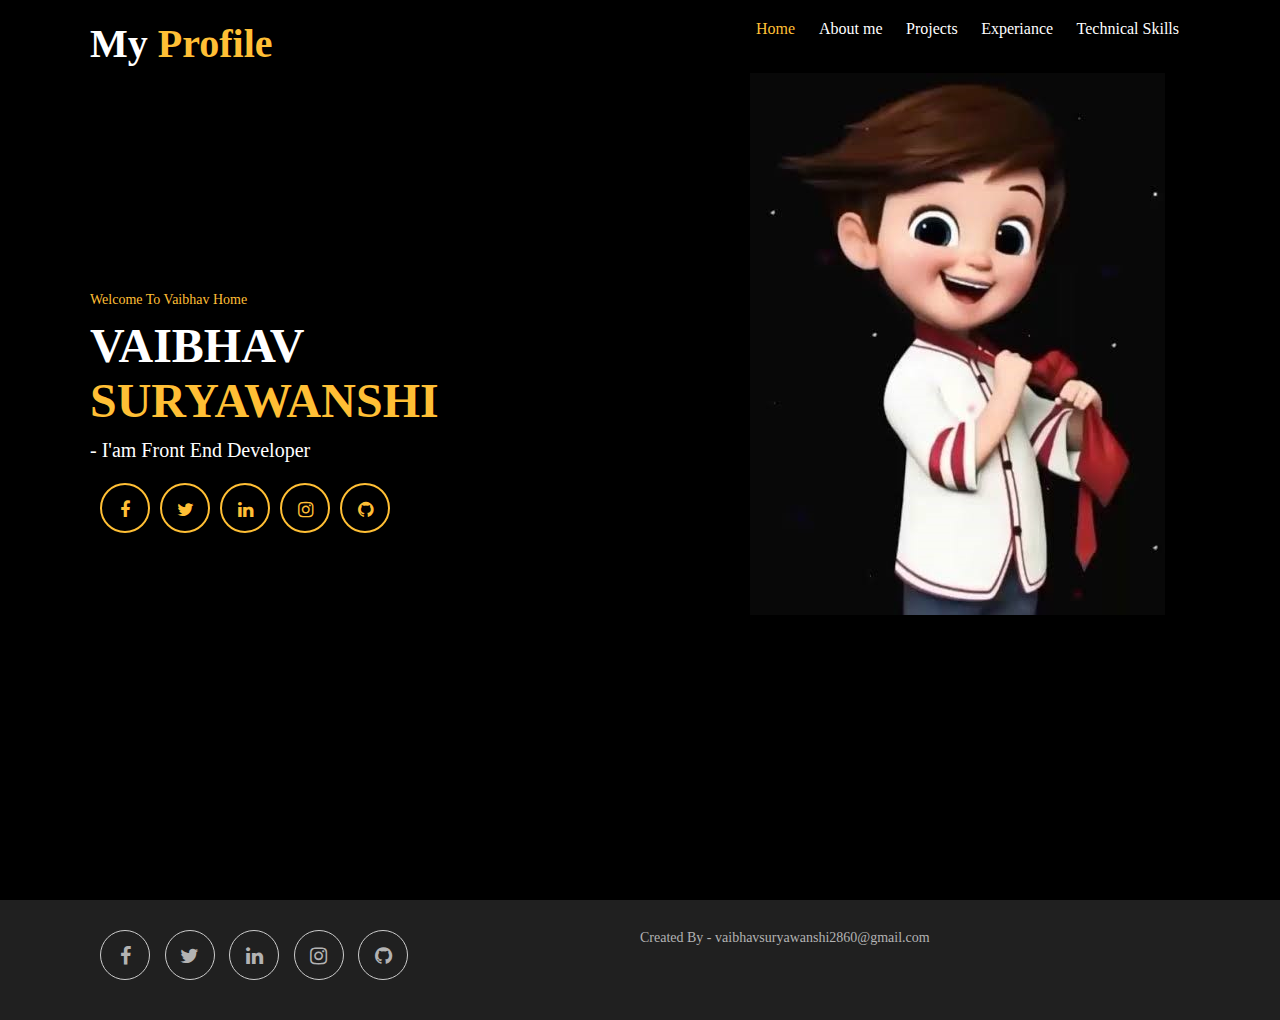
<file: index.html>
<!-----META SECTION----->
 <!DOCTYPE html>
 <html>
 <head>
 <title>Portfolio Website Template</title>
 <meta charset="utf-8">
 <meta name="viewport" content="width=device-width, initial-scale=1">
 <link rel="stylesheet" href="https://maxcdn.bootstrapcdn.com/font-awesome/4.7.0/css/font-awesome.min.css">
 <link rel="stylesheet" href="style.css">
 </head>
 <!-----MENU SECTION------>
<div class="main-panel">
  <div class="container">
    <div class="width-33 logo">My <span class="span-col">Profile</span>
    </div>
    <div class="width-66">
      <nav>
        <a href="#">
          <span class="span-col">Home</span>
        </a>
        <a href="about.html">About me</a>
        <a href="p&e.html">Projects</a>
        <a href="p&e.html">Experiance</a>
        <a href="skill.html">Technical Skills</a>
      </nav>
    </div>
  </div>
  <!------MAIN BANNERR------>
<div class="container ">
  <div class="width-50">
    <div class="banner-section">
      <span class="span-col">Welcome To Vaibhav Home</span>
      <h1>VAIBHAV <span class="span-col">SURYAWANSHI</span>
      </h1>
      <h2>- I'am Front End Developer</h2>
      <a href="https://www.facebook.com/profile.php?id=100053941875526">
        <i class="fa fa-facebook"></i>
      </a>
      <a href="https://x.com/VAIBHAV_2860?t=qlEWUgty8cl7PY7FAtDEtw&s=09">
        <i class="fa fa-twitter"></i>
      </a>
      <a href="https://www.linkedin.com/in/vaibhav-suryawanshi2860/">
        <i class="fa fa-linkedin"></i>
      </a>
      <a href="https://www.instagram.com/vaibhav_2860_?igsh=ejhoNjdpa3luZGx6">
        <i class="fa fa-instagram"></i>
      </a>
      <a href="https://github.com/vaibhavsuryawanshi2860">
        <i class="fa fa-github"></i>
      </a>
    </div>
  </div>
  <div class="width-50">
    <img src="images (22).jpeg">
  </div>
</div>
</div>



<!------FOOTER SECTION------>
<div class="footer">
  <div class="container">
    <div class="footer-sect social-icon width-50">
      <a href="https://www.facebook.com/profile.php?id=100053941875526">
        <i class="fa fa-facebook"></i>
      </a>
      <a href="https://x.com/VAIBHAV_2860?t=qlEWUgty8cl7PY7FAtDEtw&s=09">
        <i class="fa fa-twitter"></i>
      </a>
      <a href="https://www.linkedin.com/in/vaibhav-suryawanshi2860/">
        <i class="fa fa-linkedin"></i>
      </a>
      <a href="https://www.instagram.com/vaibhav_2860_?igsh=ejhoNjdpa3luZGx6">
        <i class="fa fa-instagram"></i>
      </a>
      <a href="https://github.com/vaibhavsuryawanshi2860">
        <i class="fa fa-github"></i>
      </a>
    </div>
    <div class="footer-sect mt-20 width-50">Created By - vaibhavsuryawanshi2860@gmail.com</div>
  </div>
</div>
 <body>
</file>
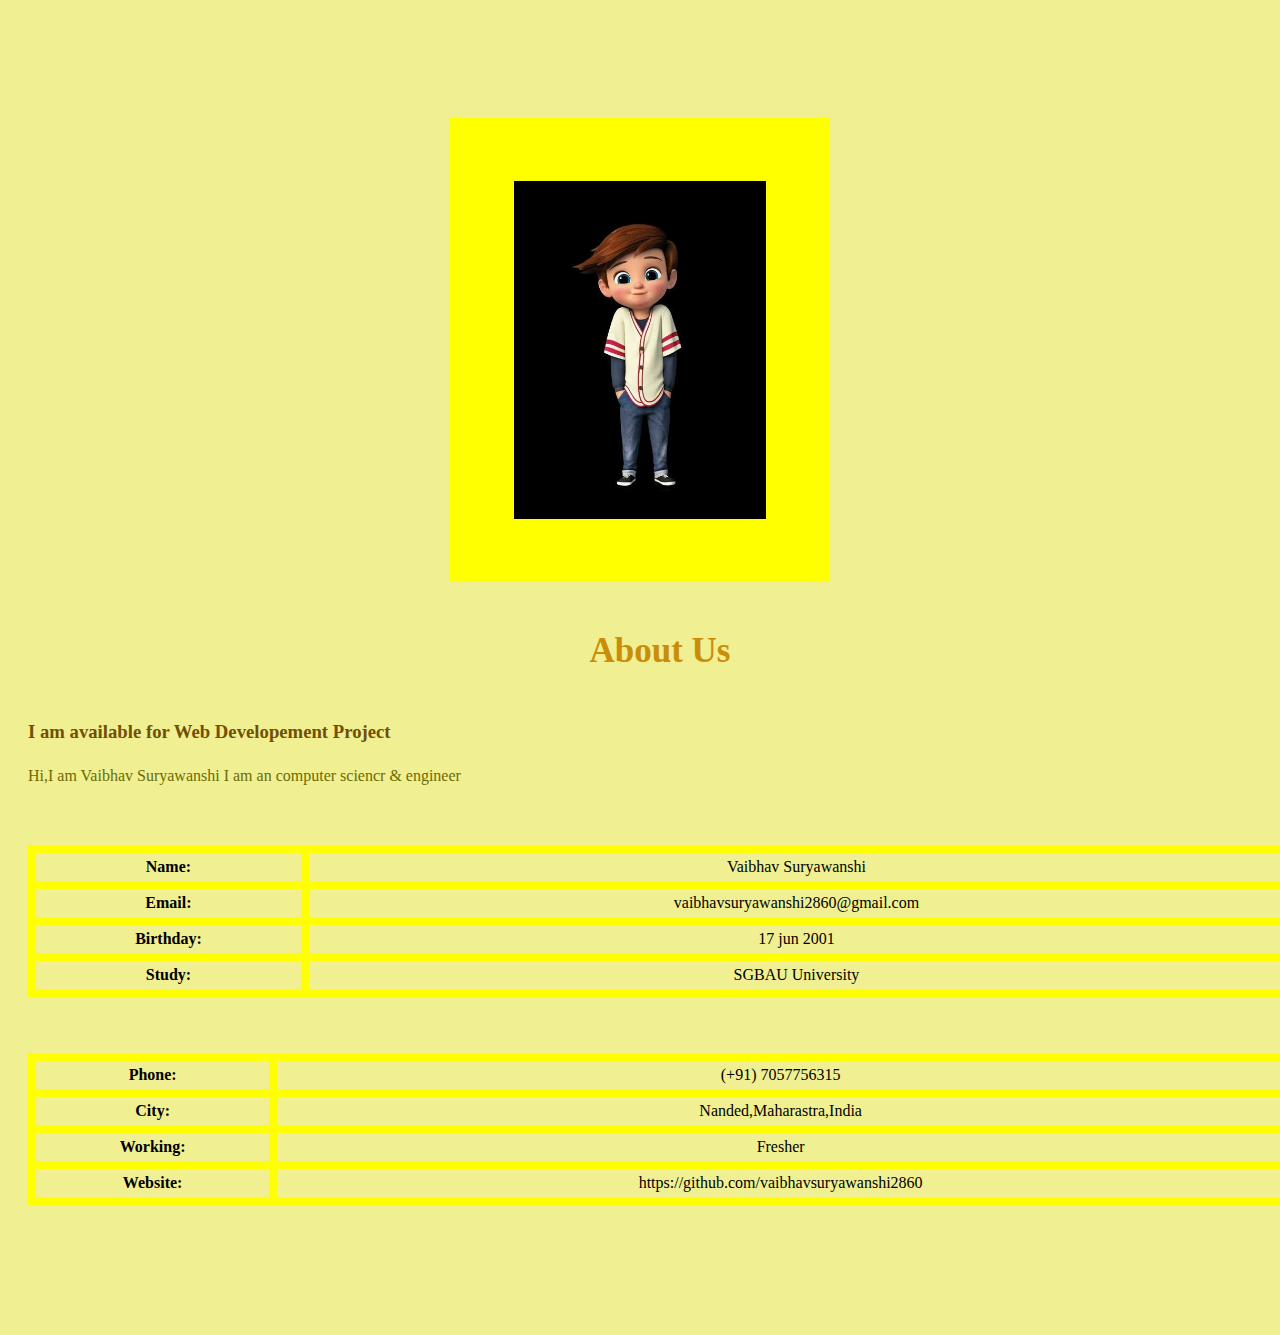
<file: about.html>
<!------ABOUT US SECTION------>
<!DOCTYPE html>
<html lang="en">
<head>
    <meta charset="UTF-8">
    <meta name="viewport" content="width=device-width, initial-scale=1.0">
    <title>about us</title>
    <link rel="stylesheet" href="https://maxcdn.bootstrapcdn.com/font-awesome/4.7.0/css/font-awesome.min.css"> 
    <link rel="stylesheet" href="about.css">
</head>
<body>
</html>
<div class="main-section bg-lightgrey">
    <div class="container">
      <div class="width-50">
        <img src="images (23).jpeg" class="about-img">
      </div>
      <div class="width-50">
        <div class="about-us">
          <h2 class="heading-text">About Us</h2>
          <br>
          <br>
          <br>
          <h3>I am available for Web Developement Project</h3>
          <p>Hi,I am Vaibhav Suryawanshi I am an computer sciencr & engineer</p>
          <div class="width-50 mt-20">
            <table cellspacing="8" cellpadding="8">
              <br>
              <br>
              <tr>
                <th>Name:</th>
                <td>Vaibhav Suryawanshi</td>
              </tr>
              <tr>
                <th>Email:</th>
                <td>vaibhavsuryawanshi2860@gmail.com</td>
              </tr>
              <tr>
                <th>Birthday:</th>
                <td> 17 jun 2001</td>
              </tr>
              <tr>
                <th>Study:</th>
                <td> SGBAU University</td>
              </tr>
            </table>
          </div>
          <div class="width-50 mt-20">
            <table cellspacing="8" cellpadding="8">
              <br>
              <br>
              <tr>
                <th>Phone:</th>
                <td>(+91) 7057756315</td>
              </tr>
              <tr>
                <th>City:</th>
                <td>Nanded,Maharastra,India</td>
              </tr>
              <tr>
                <th>Working:</th>
                <td> Fresher</td>
              </tr>
              <tr>
                <th>Website:</th>
                <td>https://github.com/vaibhavsuryawanshi2860</td>
              </tr>
            </table>
          </div>
        </div>
      </div>
    </div>
</body
</file>
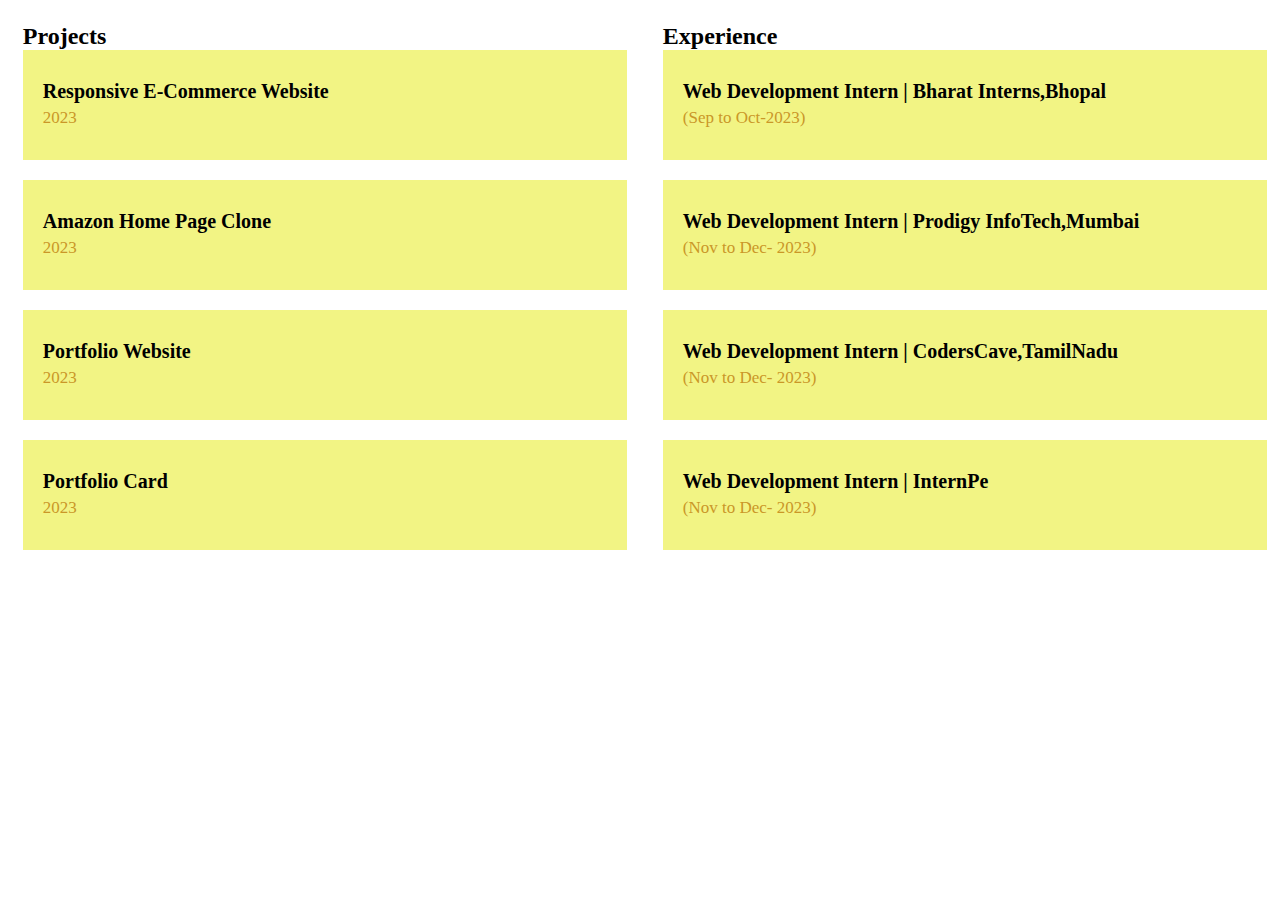
<file: p&e.html>
<!DOCTYPE html>
<html lang="en">
<head>
    <meta charset="UTF-8">
    <meta name="viewport" content="width=device-width, initial-scale=1.0">
    <title>Project $ Experiance</title>
    <link rel="stylesheet" href="https://maxcdn.bootstrapcdn.com/font-awesome/4.7.0/css/font-awesome.min.css">
    <link rel="stylesheet" href="p&e.css">
</head>
<body>
</html>
<!------EXPERIENCE SECTION------>
<div class="main-section bg-lightgrey">
  <div class="container">
    <div class="edu-exp">
      <h2 class="heading-text">Projects</h2>
      <div class="experience-list">
        <div class="experience-content">
          <h2>Responsive E-Commerce Website </h2>
          <h3>2023</h3>
          <p></p>
        </div>
      </div>
      <div class="experience-list">
        <div class="experience-content">
          <h2>Amazon Home Page Clone</h2>
          <h3>2023</h3>
          <p></p>
        </div>
      </div>
      <div class="experience-list">
        <div class="experience-content">
          <h2>Portfolio Website</h2>
          <h3>2023</h3>
          <p></p>
        </div>
      </div>
      <div class="experience-list">
        <div class="experience-content">
          <h2>Portfolio Card</h2>
          <h3>2023</h3>
          <p></p>
        </div>
      </div>
    </div>
    <div class="edu-exp">
      <h2 class="heading-text">Experience</h2>
      <div class="experience-list">
        <div class="experience-content">
          <h2>Web Development Intern | Bharat Interns,Bhopal</h2>
          <h3>(Sep to Oct-2023)</h3>
          <p></p>
        </div>
      </div>
      <div class="experience-list">
        <div class="experience-content">
          <h2>Web Development Intern | Prodigy InfoTech,Mumbai</h2>
          <h3>(Nov to Dec- 2023)</h3>
          <p></p>
        </div>
      </div>
      <div class="experience-list">
        <div class="experience-content">
          <h2>Web Development Intern | CodersCave,TamilNadu</h2>
          <h3> (Nov to Dec- 2023)</h3>
          <p></p>
        </div>
      </div>
      <div class="experience-list">
        <div class="experience-content">
          <h2>Web Development Intern | InternPe</h2>
          <h3>(Nov to Dec- 2023)</h3>
          <p></p>
        </div>
      </div>
    </div>
  </div>
</div>
</body>
</file>
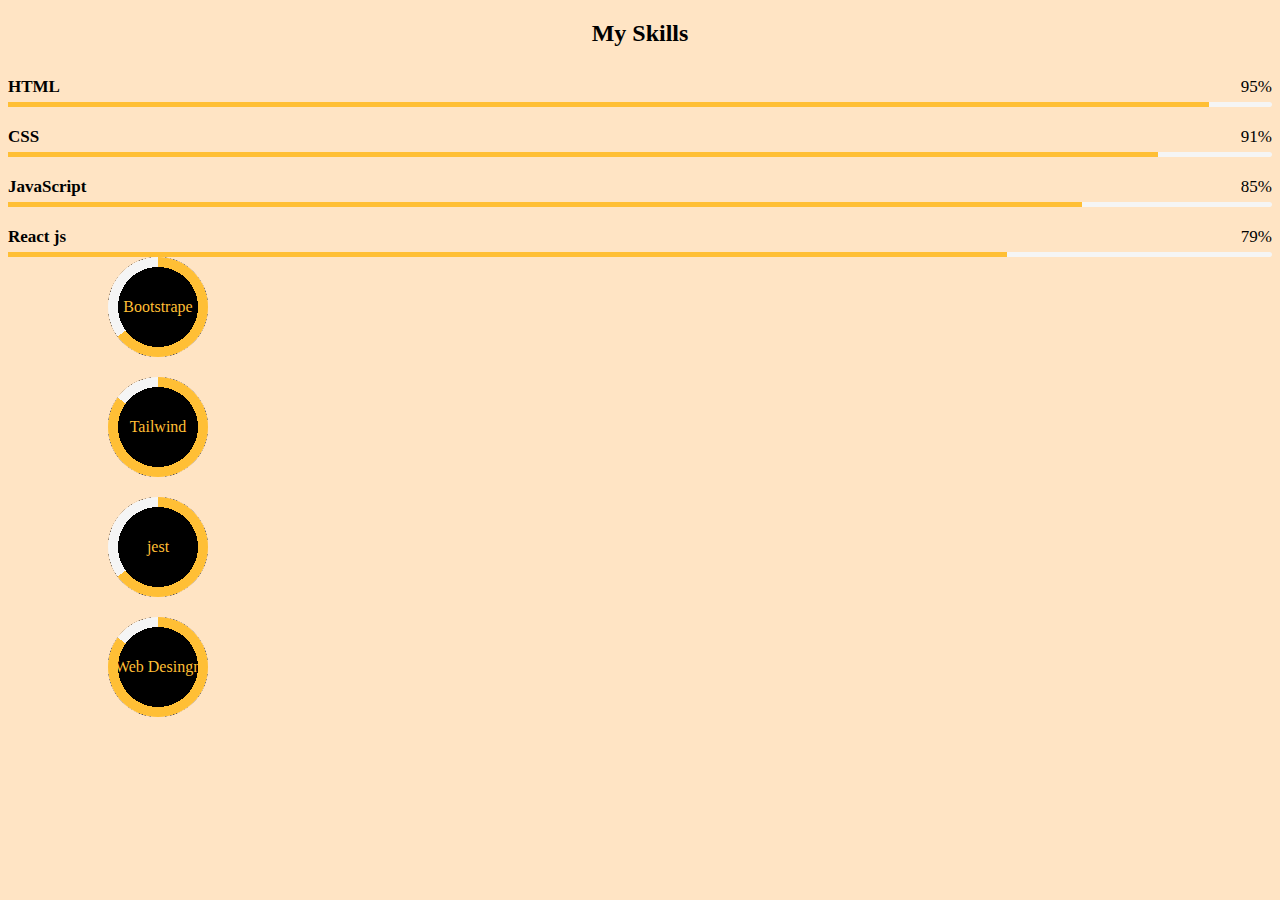
<file: skill.html>
<!DOCTYPE html>
<html lang="en">
<head>
    <meta charset="UTF-8">
    <meta name="viewport" content="width=device-width, initial-scale=1.0">
    <title>skill</title>
    <link rel="stylesheet" href="https://maxcdn.bootstrapcdn.com/font-awesome/4.7.0/css/font-awesome.min.css">
    <link rel="stylesheet" href="skill.css">
</head>
<body>
    <!------SKILL SECTION------>
<div class="main-section">
    <div class="container">
      <h2 class="heading-text">My Skills</h2>
      <div class="width-50">
        <div class="skill">
          <b>HTML</b>
          <span>95%</span>
          <div>
            <span style="width:95%"></span>
          </div>
        </div>
        <div class="skill">
          <b>CSS</b>
          <span>91%</span>
          <div>
            <span style="width:91%"></span>
          </div>
        </div>
        <div class="skill">
          <b>JavaScript</b>
          <span>85%</span>
          <div>
            <span style="width:85%"></span>
          </div>
        </div>
        <div class="skill">
          <b>React js</b>
          <span>79%</span>
          <div>
            <span style="width:79%"></span>
          </div>
        </div>
      </div>
      <div class="width-50">
        <div class="width-50">
          <div role="progressbar" aria-valuenow="90" aria-valuemin="0" aria-valuemax="100" style="--value:65">Bootstrape</div>
        </div>
        <div class="width-50">
          <div role="progressbar" aria-valuenow="65" aria-valuemin="0" aria-valuemax="100" style="--value:85">Tailwind</div>
        </div>
        <div class="width-50">
          <div role="progressbar" aria-valuenow="65" aria-valuemin="0" aria-valuemax="100" style="--value:65">jest</div>
        </div>
        <div class="width-50">
          <div role="progressbar" aria-valuenow="85" aria-valuemin="0" aria-valuemax="100" style="--value:85"> Web Desingn</div>
        </div>
      </div>
    </div>
  </div>
</body>
</html>
</file>
<file: style.css>
/*****COMMON CSS SECTION*****/
* {
	box-sizing: border-box;
	margin: 0;
	padding: 0;
	
	-outline: 0;
	font-family Roboto, sans-serif, arial;
}
html, body 
	{
	font-size: 14px;
	font-weight: 400;
	background: #000000;
	color: #fff;
}
.container {
	width: 1100px;
	margin: 0px auto;
	display: table;
}
.width-33 {
	width: 33%;
	float: left;
}
.width-66 {
	width: 66%;
	float: left;
}
/*****MENU SECTION*****/
.main-panel {
	width: 100%;
	float: left;
	padding-top: 20px;
	padding-bottom: 50px;
	height: 100vh;
}

.logo {
	font-size: 40px;
	font-weight: 600;
}

.span-col {
	color: #ffbf35;
}

nav {
	float: right;
}

nav a {
	text-decoration: none;
	font-size: 16px;
	font-weight: 500;
	margin-left: 20px;
	color: white;
}
/*****Main BANNER*****/
.width-50 {
	float: left;
	width: 50%;
}
.banner-section {
	width: 100%;
	float: left;
	margin-top: 25vh;
}
.banner-section h1 {
	font-size: 48px;
	margin-top: 10px;
	font-weight: bolder;
}
.banner-section h2 {
	font-size: 20px;
	line-height: 25px;
	margin-top: 10px;
	font-weight: 400;
}
.banner-section a {
	float: left;
	text-decoration: none;
	font-size: 18px;
	margin-top: 20px;
	border-radius: 50%;
	text-align: center;
	border: 2px solid #ffbf35;
	color: #ffbf35;
	margin-left: 10px;
	height: 50px;
	width: 50px;
	line-height: 50px;
}
/*****Main BANNER IMAGE*****/
.main-panel img {
	margin-top: 1%;
    
	margin-left: 20%;
	
}


/*****FOOTER SECTION*****/
.footer {
	background-color: #202020;
	padding: 30px 0px 40px 0px;
	width: 100%;
	float: left;
}
.footer-sect {
	color: #b3b3b3;
}
.footer-sect a {
	color: #b3b3b3;
	margin-left: 10px;
	text-decoration: none;
	font-size: 18px;
	text-align: center;
}
.social-icon a i {
	width: 50px;
	height: 50px;
	border: 1px solid #cdcdcd;
	line-height: 50px;
	font-size: 20px;
	border-radius: 50%;
}
</file>
<file: about.css>
/*ABOUT US SECTION*/
*{
	background-color: rgb(240, 240, 147);
}
.main-section {
	width: 100%;
	float: left;
	padding: 110px 0px 110px 0px;
}
.width-100 {
	width: 100%;
	float: left;
}
.mt-20 {
	margin-top: 20px;
	text-align: center;
}
.heading-text {
	width: 100%;
	float: left;
	font-size: 35px;
	text-align: center;
	margin-bottom: 50px;
	color: #c98d0a;
}
.about-img {
	width: 20%;
	display: block;
	margin: auto;
	background-color: yellow;
	padding: 5%;
}
.about-us {
	width: 100%;
	float: left;
	padding: 20px;
}
.about-us p {
	font-size: 16px;
	margin-top: 15px;
	line-height: 27px;
}
table {
	width: 100%;
	background-color: yellow;
}
table th,
table td {
	font-size: 16px;
	text-align: center;
	padding: 5px 0px;
}
h3{
	color: #724f04;
}
p{
	color: rgb(107, 107, 4);
}
</file>
<file: p&e.css>
/*****EXPERIENCE SECTION*****/
* {
	box-sizing: border-box;
	margin: 0;
	padding: 0;
	
	-outline: 0;
	font-family Roboto, sans-serif, arial;
}
.bg-lightgrey {
	background-color: #f5e427;
}
.edu-exp {
	padding: 10px 0px;
	width: 48%;
	margin: 1%;
	float: left;
	padding-left: 10px;
}
.experience-list {
	width: 100%;
	float: left;
	padding: 30px 10px;
	background: #f2f484;
	margin-bottom: 20px;
}
.experience-content {
	width: 100%;
	float: left;
	margin-left: 10px;
}
.experience-content h2 {

	font-weight: 600;
	margin-bottom: 5px;
	font-size: 20px;
}
.experience-content h3 {
	color: #ca9728;
	font-weight: 500;
	margin-bottom: 2px;
	font-size: 17px;
}
.experience-content p {
	font-size: 15px;
}
</file>
<file: skill.css>
/*****SKILL SECTION*****/
*{
	background-color: bisque;
}
.skill {
	margin-top: 30px;
	font-size: 17px;
}

.skill span {
	float: right;
}

.skill div {
	width: 100%;
	float: left;
	margin-top: 5px;
	background: #f5f5f5;
	border-radius: 10px;
}

.skill div span {
	background: #ffbf35;
	height: 5px;
	float: left;
}

div[role="progressbar"] {
	color: #ffbf35;
	margin-left: 100px;
	margin-bottom: 20px;
	width: 100px;
	;
	height: 100px;
	;
	border-radius: 50%;

	place-items: center;
	display: grid;

	--pgPercentage: var(--value);
	background: radial-gradient(closest-side, black 80%, transparent 0 99.9%, black 0),
		conic-gradient(#ffbf35 calc(var(--pgPercentage) * 1%), #f5f5f5 0);

}
h2{
	text-align: center;
}
</file>
